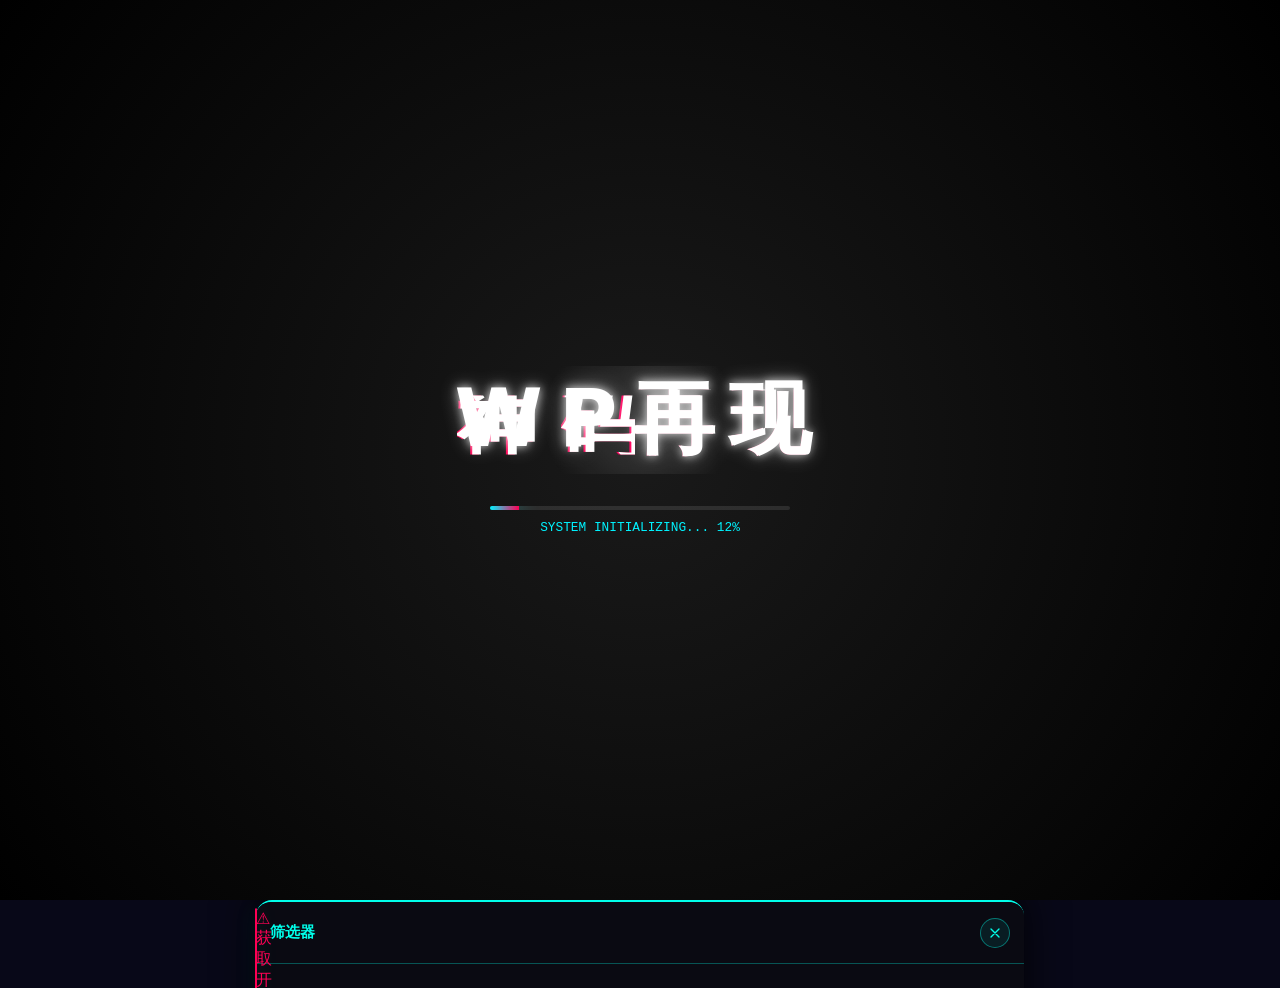
<file: index.html>
<!DOCTYPE html>
<html lang="zh-CN">
<head>
<meta charset="UTF-8">
<meta name="viewport" content="width=device-width, initial-scale=1.0, maximum-scale=1.0, user-scalable=no">
<meta name="theme-color" content="#080818">
<!-- CSP 已移除 style-src 'unsafe-inline' -->
<meta http-equiv="Content-Security-Policy" content="default-src 'self'; script-src 'self'; style-src 'self' https://fonts.googleapis.com; font-src https://fonts.gstatic.com; connect-src https://macaumarksix.com https://history.macaumarksix.com https://vv.video.qq.com https://time.akamai.com; img-src * data:;">
<meta name="referrer" content="no-referrer-when-downgrade">
<meta http-equiv="X-UA-Compatible" content="IE=edge">
<meta http-equiv="Cache-Control" content="max-age=3600">
<meta name="description" content="神玛再现 · 杀码助手，支持频次分析、实时开奖、历史查询">
<title>神码再现 v3.7.14 · 严格 CSP 版</title>
<link rel="preconnect" href="https://fonts.googleapis.com">
<link rel="preconnect" href="https://fonts.gstatic.com" crossorigin>
<link href="https://fonts.googleapis.com/css2?family=Orbitron:wght@400;500;600;700;800;900&display=swap" rel="stylesheet">
<!-- 请将 integrity 值替换为你实际生成的 SHA-384 -->
<link rel="stylesheet" href="style.css" integrity="sha384-FS3XubJubF9VGZRE3qn2ODxX2IlVDcmch+hjbz7dn2XFlQQ/pqilswS80Ii68UYy" crossorigin="anonymous">
</head>
<body class="mech-grid text-gray-300 overflow-x-hidden">

<!-- 启动画面 -->
<div id="splash-screen">
  <div id="loader-screen">
    <div class="title-container" id="text-scramble"></div>
    <div class="progress-wrapper">
      <div class="progress-bar" id="progress-bar"></div>
    </div>
    <div class="loading-text" id="loading-text">SYSTEM INITIALIZING... 0%</div>
  </div>
</div>

<!-- 主应用 -->
<div id="main-app">
  <main class="relative z-10 max-w-4xl mx-auto p-3">
    <header class="relative rounded-t-xl bg-gradient-to-r from-[#00ffea]/20 via-[#9d00ff]/20 to-[#ff0055]/20 border-b border-[#00ffea]/30 py-2 text-center">
      <div id="settingsWrapper">
        <button type="button" id="settingsBtn" aria-label="设置" title="设置">
          <svg fill="currentColor" viewBox="0 0 24 24"><path d="M19.14 12.94a7.07 7.07 0 0 0 0-1.88l2.03-1.58a.49.49 0 0 0 .12-.61l-1.92-3.32a.49.49 0 0 0-.59-.22l-2.39.96a7.04 7.04 0 0 0-1.62-.94l-.36-2.54a.484.484 0 0 0-.48-.41h-3.84a.49.49 0 0 0-.48.41l-.36 2.54c-.59.24-1.13.57-1.62.94l-2.39-.96a.49.49 0 0 0-.59.22L2.74 8.87a.48.48 0 0 0 .12.61l2.03 1.58a7.07 7.07 0 0 0 0 1.88l-2.03 1.58a.49.49 0 0 0-.12.61l1.92 3.32c.12.22.37.29.59.22l2.39-.96c.49.37 1.03.7 1.62.94l.36 2.54c.05.24.26.41.48.41h3.84c.22 0 .43-.17.48-.41l.36-2.54c.59-.24 1.13-.57 1.62-.94l2.39.96c.22.08.47 0 .59-.22l1.92-3.32a.49.49 0 0 0-.12-.61l-2.03-1.58zM12 15.6A3.6 3.6 0 1 1 15.6 12 3.6 3.6 0 0 1 12 15.6z"/></svg>
        </button>
        <div id="settingsDropdown" class="hidden">
          <div class="menu-item disabled" id="settingsTheme">
            <span class="menu-label">🎨 主题</span>
            <span class="menu-badge">待开发</span>
          </div>
          <div class="menu-item" id="settingsFreqAdj">
            <span class="menu-label">📊 频次动态调整</span>
            <label class="toggle-switch">
              <input type="checkbox" id="freqAdjToggle" checked>
              <span class="toggle-slider"></span>
            </label>
          </div>
        </div>
      </div>
      <h1 class="relative z-10 text-3xl font-black bg-gradient-to-r from-[#00ffea] via-[#ff0055] to-[#9d00ff] bg-clip-text text-transparent tracking-wider whitespace-nowrap text-[26px]">神码再现</h1>
      <p class="relative z-10 text-sm text-gray-400 mt-2 tracking-widest">命中衰减 · 频次动态调整</p>
    </header>

    <section class="border-x border-b border-[#00ffea]/20 p-4 rounded-b-xl">
      <textarea id="numbers" rows="3" maxlength="15000" class="w-full bg-transparent border border-[#00ffea]/30 rounded-lg p-3 text-[#00ffea] font-mono text-sm resize-y min-h-[100px] focus:outline-none focus:border-[#00ffea] transition-all" placeholder="输入号码或生肖，例如: 12 25 36 龙蛇马 8 17 29 41"></textarea>
      <div class="flex justify-between items-center mt-2 text-xs text-gray-500 font-mono">
        <span>智能分析引擎 <span class="text-emerald-400 text-[10px]">(防抖200ms · 上限5000个号码)</span></span>
        <div class="flex gap-3"><span>有效: <span id="charCount" class="text-[#00ffea] font-bold">0</span></span><span id="numberWarn" class="text-red-400 hidden">⚠️ 已截断至5000个</span></div>
      </div>
      <div class="flex gap-2 mt-4">
        <button type="button" id="exampleBtn" aria-label="加载示例数据" class="flex-1 bg-transparent border border-[#00ffea]/50 text-[#00ffea] py-2 px-4 rounded-lg text-sm font-semibold hover:bg-[#00ffea]/10 transition-all active:scale-95 flex items-center justify-center gap-2"><svg class="w-4 h-4" fill="currentColor" viewBox="0 0 16 16"><path d="M13 3H3v2h10V3zm0 4H3v2h10V7zm0 4H3v2h10v-2z"/></svg>示例</button>
        <button type="button" id="clearBtn" aria-label="清除输入内容" class="flex-1 bg-transparent border border-[#ff0055]/50 text-[#ff0055] py-2 px-4 rounded-lg text-sm font-semibold hover:bg-[#ff0055]/10 transition-all active:scale-95 flex items-center justify-center gap-2"><svg class="w-4 h-4" fill="currentColor" viewBox="0 0 16 16"><path d="M8 0a8 8 0 100 16A8 8 0 008 0zm3 10.5L10.5 12 8 9.5 5.5 12 5 10.5 7.5 8 5 5.5 5.5 4 8 6.5 10.5 4l.5 1.5L8.5 8z"/></svg>清除输入</button>
      </div>
    </section>

    <section class="mt-4 border border-[#00ffea]/20 rounded-xl p-2">
      <div class="flex justify-between items-center mb-4"><h2 class="text-lg font-bold bg-gradient-to-r from-[#00ffea] to-[#ff0055] bg-clip-text text-transparent">分析结果</h2><button type="button" id="copyResultBtn" aria-label="复制分析结果" class="bg-gradient-to-r from-[#00ff88]/80 to-emerald-600/80 text-black py-2 px-4 rounded-lg text-sm font-bold hover:shadow-[0_0_20px_rgba(0,255,136,0.6)] transition-all active:scale-95 flex items-center gap-2"><svg class="w-4 h-4" fill="currentColor" viewBox="0 0 16 16"><path d="M4 2v12h8v2H2V2h2zm10 0v12h2V2h-2zm-2 0H6v12h6V2z"/></svg>复制</button></div>
      <div id="result" class="min-h-[200px]"><div class="flex flex-col items-center justify-center py-12 text-gray-500"><svg class="w-20 h-20 mb-4 opacity-50" viewBox="0 0 100 100"><circle cx="50" cy="50" r="40" stroke="#00ffea" stroke-width="2" fill="none" stroke-dasharray="5,5"/><path d="M30 50l15 15 25-30" stroke="#00ffea" stroke-width="3" fill="none" stroke-linecap="round"/></svg><p>输入号码启动分析</p></div></div>
    </section>

    <section class="mt-4 lottery-card border border-[#00ffea]/20 rounded-xl">
      <div class="flex justify-between items-start mb-4"><div><div class="text-gray-400 text-sm mb-1">第 <span id="lotteryPeriod" class="text-gray-300">--</span> 期</div></div><div class="text-right"><div class="text-gray-400 text-sm mb-1">开奖时间</div><div id="lotteryTime" class="text-gray-300 text-sm">--</div><div id="lastRefreshTime" class="text-xs text-gray-500 mt-1"></div></div></div>
      <div class="border-t border-gray-700/50 my-4"></div>
      <div id="lotteryBalls" class="flex justify-center flex-wrap gap-1"></div>
      <button type="button" id="refreshLotteryBtn" aria-label="刷新开奖数据" class="refresh-btn-orange"><svg class="w-5 h-5" fill="none" stroke="currentColor" viewBox="0 0 24 24"><path stroke-linecap="round" stroke-linejoin="round" stroke-width="2" d="M4 4v5h.582m15.356 2A8.001 8.001 0 004.582 9m0 0H9m11 11v-5h-.581m0 0a8.003 8.003 0 01-15.357-2m15.357 2H15"/></svg>刷新数据</button>
    </section>
  </main>

  <footer class="mt-6 text-center text-xs text-gray-600 tracking-widest pb-4">杀码助手仅供港澳居民使用</footer>

  <nav class="bottom-nav" role="navigation" aria-label="主菜单">
    <div class="flex gap-1 overflow-x-auto hide-scrollbar">
      <button type="button" class="nav-item" data-drawer="shama" role="button" aria-label="杀码筛选">杀码</button>
      <button type="button" class="nav-item" data-drawer="shengxiao" role="button" aria-label="生肖筛选">生肖</button>
      <button type="button" class="nav-item" data-drawer="haomatou" role="button" aria-label="头数筛选">头数</button>
      <button type="button" class="nav-item" data-drawer="weishu" role="button" aria-label="尾数筛选">尾数</button>
      <button type="button" class="nav-item" data-drawer="shuduan" role="button" aria-label="数段筛选">数段</button>
      <button type="button" class="nav-item" data-drawer="bose" role="button" aria-label="波色筛选">波色</button>
      <button type="button" class="nav-item" data-drawer="wuxing" role="button" aria-label="五行筛选">五行</button>
      <button type="button" class="nav-item" data-drawer="heshu" role="button" aria-label="合数筛选">合数</button>
      <button type="button" class="nav-item" data-drawer="bandanshuang" role="button" aria-label="单双筛选">单双</button>
      <button type="button" class="nav-item" data-drawer="history" role="button" aria-label="历史开奖">历史</button>
      <button type="button" class="nav-item" data-drawer="selectnone" role="button" aria-label="清空所有筛选">清空</button>
    </div>
  </nav>

  <div id="drawer-overlay" class="fixed inset-0 bg-black/30 z-40 hidden opacity-0 transition-opacity duration-300" role="presentation"></div>
  <div id="drawer-container" class="drawer-mobile" role="dialog" aria-modal="true" aria-label="筛选器抽屉">
    <div class="drawer-header"><h3 id="drawer-title">筛选器</h3><button type="button" id="drawer-close" class="drawer-close-btn" aria-label="关闭抽屉"><svg fill="none" stroke="currentColor" viewBox="0 0 24 24"><path stroke-linecap="round" stroke-linejoin="round" stroke-width="2" d="M6 18L18 6M6 6l12 12"/></svg></button></div>
    <div id="drawer-content" class="p-4 space-y-4 pb-20 bg-[#0a0a12]"></div>
  </div>
  <div id="toast" class="fixed bottom-24 left-1/2 -translate-x-1/2 bg-[#0a0a12] border border-[#00ffea]/30 text-[#00ffea] px-6 py-3 rounded-lg shadow-[0_0_20px_rgba(0,255,234,0.3)] transform translate-y-20 opacity-0 transition-all duration-300 z-[200] pointer-events-none" role="alert" aria-live="polite"></div>
</div>

<!-- 外部脚本，添加 SRI（请替换 app.js 的哈希值） -->
<script src="app.js" integrity="sha384-ANWDxR68DzECJU8Eh70rYiIjkC37q/bgauFLbB2tIIpZF3EFPzt7htinBAsGpFJl" crossorigin="anonymous"></script>
</body>
</html>
</file>
<file: style.css>
/* === Tailwind 工具类内联 === */
.bg-gradient-to-r { background-image: linear-gradient(to right, var(--tw-gradient-stops)); }
.bg-gradient-to-l { background-image: linear-gradient(to left, var(--tw-gradient-stops)); }
.bg-gradient-to-t { background-image: linear-gradient(to top, var(--tw-gradient-stops)); }
.bg-gradient-to-b { background-image: linear-gradient(to bottom, var(--tw-gradient-stops)); }
.from-\[\#00ffea\] { --tw-gradient-from: #00ffea; --tw-gradient-to: rgb(0 255 234 / 0); --tw-gradient-stops: var(--tw-gradient-from), var(--tw-gradient-to); }
.from-\[\#00ff88\]\/80 { --tw-gradient-from: rgba(0,255,136,0.8); --tw-gradient-to: rgb(0 255 136 / 0); --tw-gradient-stops: var(--tw-gradient-from), var(--tw-gradient-to); }
.from-\[\#00ffea\]\/20 { --tw-gradient-from: rgba(0,255,234,0.2); --tw-gradient-to: rgb(0 255 234 / 0); --tw-gradient-stops: var(--tw-gradient-from), var(--tw-gradient-to); }
.via-\[\#ff0055\] { --tw-gradient-to: rgb(255 0 85 / 0); --tw-gradient-stops: var(--tw-gradient-from), #ff0055, var(--tw-gradient-to); }
.via-\[\#9d00ff\]\/20 { --tw-gradient-to: rgb(157 0 255 / 0); --tw-gradient-stops: var(--tw-gradient-from), rgba(157,0,255,0.2), var(--tw-gradient-to); }
.to-\[\#ff0055\] { --tw-gradient-to: #ff0055; }
.to-\[\#ff0055\]\/20 { --tw-gradient-to: rgba(255,0,85,0.2); }
.to-\[\#9d00ff\] { --tw-gradient-to: #9d00ff; }
.to-emerald-600\/80 { --tw-gradient-to: rgba(5,150,105,0.8); }

/* === 颜色 / 背景 / 边框 === */
.bg-\[\#ff0055\] { background-color: #ff0055; }
.border-\[\#ff0055\] { border-color: #ff0055; }
.bg-red-500 { background-color: #ef4444; }
.bg-red-600 { background-color: #dc2626; }
.text-red-500 { color: #ef4444; }
.text-red-600 { color: #dc2626; }
.border-red-400 { border-color: #f87171; }
.border-red-500 { border-color: #ef4444; }
.text-red-400 { color: #f87171; }
.text-emerald-400 { color: #34d399; }
.text-gray-300 { color: #d1d5db; }
.text-gray-400 { color: #9ca3af; }
.text-gray-500 { color: #6b7280; }
.text-gray-600 { color: #4b5563; }
.bg-black { background-color: #000; }
.grid-cols-1 { grid-template-columns: repeat(1, minmax(0, 1fr)); }
.grid-cols-2 { grid-template-columns: repeat(2, minmax(0, 1fr)); }
.grid-cols-3 { grid-template-columns: repeat(3, minmax(0, 1fr)); }
.grid-cols-4 { grid-template-columns: repeat(4, minmax(0, 1fr)); }
.grid-cols-5 { grid-template-columns: repeat(5, minmax(0, 1fr)); }
.grid-cols-6 { grid-template-columns: repeat(6, minmax(0, 1fr)); }
.col-span-1 { grid-column: span 1 / span 1; }
.col-span-2 { grid-column: span 2 / span 2; }
.col-span-3 { grid-column: span 3 / span 3; }
.col-span-full { grid-column: 1 / -1; }
.text-\[\#00ffea\] { color: #00ffea; }
.text-\[\#ff0055\] { color: #ff0055; }
.bg-\[\#0a0a12\] { background-color: #0a0a12; }
.border-\[\#00ffea\]\/20 { border-color: rgba(0,255,234,0.2); }
.border-\[\#00ffea\]\/30 { border-color: rgba(0,255,234,0.3); }
.border-\[\#00ffea\]\/50 { border-color: rgba(0,255,234,0.5); }
.border-\[\#ff0055\]\/50 { border-color: rgba(255,0,85,0.5); }
.bg-black\/30 { background-color: rgba(0,0,0,0.3); }
.border-gray-700\/50 { border-color: rgba(55,65,81,0.5); }
.min-h-\[100px\] { min-height: 100px; }
.min-h-\[200px\] { min-height: 200px; }
.max-h-\[90vh\] { max-height: 90vh; }
.text-\[10px\] { font-size: 10px; line-height: 14px; }
.-translate-x-1\/2 { transform: translateX(-50%); }
.z-\[200\] { z-index: 200; }
.hover\:bg-\[\#00ffea\]\/10:hover { background-color: rgba(0,255,234,0.1); }
.hover\:bg-\[\#00ffea\]\/20:hover { background-color: rgba(0,255,234,0.2); }
.hover\:bg-\[\#ff0055\]\/10:hover { background-color: rgba(255,0,85,0.1); }
.hover\:shadow-\[0_0_20px_rgba\(0\,255\,136\,0\.6\)\]:hover { box-shadow: 0 0 20px rgba(0,255,136,0.6); }
.focus\:outline-none:focus { outline: 2px solid transparent; outline-offset: 2px; }
.focus\:border-\[\#00ffea\]:focus { border-color: #00ffea; }
.shadow-\[0_-10px_40px_rgba\(0\,0\,0\,0\.8\)\] { box-shadow: 0 -10px 40px rgba(0,0,0,0.8); }
.shadow-\[0_0_20px_rgba\(0\,255\,234\,0\.3\)\] { box-shadow: 0 0 20px rgba(0,255,234,0.3); }
.truncate { overflow: hidden; text-overflow: ellipsis; white-space: nowrap; }
.font-mono { font-family: ui-monospace, SFMono-Regular, "SF Mono", Menlo, Consolas, monospace; }
.tracking-wider { letter-spacing: 0.05em; }
.tracking-widest { letter-spacing: 0.1em; }
.resize-y { resize: vertical; }
.bg-clip-text { -webkit-background-clip: text; background-clip: text; }
.flex { display: flex; }
.inline-flex { display: inline-flex; }
.grid { display: grid; }
.block { display: block; }
.hidden { display: none; }
.items-center { align-items: center; }
.items-start { align-items: flex-start; }
.justify-center { justify-content: center; }
.justify-between { justify-content: space-between; }
.flex-1 { flex: 1 1 0%; }
.flex-col { flex-direction: column; }
.flex-wrap { flex-wrap: wrap; }
.gap-1 { gap: 4px; }
.gap-2 { gap: 8px; }
.gap-3 { gap: 12px; }
.w-4 { width: 1rem; }
.h-4 { height: 1rem; }
.w-5 { width: 1.25rem; }
.h-5 { height: 1.25rem; }
.w-8 { width: 2rem; }
.h-8 { height: 2rem; }
.w-full { width: 100%; }
.w-20 { width: 5rem; }
.h-20 { height: 5rem; }
.py-2 { padding-top: 8px; padding-bottom: 8px; }
.px-4 { padding-left: 16px; padding-right: 16px; }
.p-2 { padding: 8px; }
.p-3 { padding: 12px; }
.p-4 { padding: 16px; }
.mt-1 { margin-top: 4px; }
.mt-2 { margin-top: 8px; }
.mt-4 { margin-top: 16px; }
.mt-6 { margin-top: 24px; }
.mb-1 { margin-bottom: 4px; }
.mb-4 { margin-bottom: 16px; }
.mx-auto { margin-left: auto; margin-right: auto; }
.my-4 { margin-top: 16px; margin-bottom: 16px; }
.text-sm { font-size: 14px; line-height: 20px; }
.text-xs { font-size: 12px; line-height: 16px; }
.text-lg { font-size: 18px; line-height: 28px; }
.text-3xl { font-size: 30px; line-height: 36px; }
.font-semibold { font-weight: 600; }
.font-bold { font-weight: 700; }
.font-black { font-weight: 900; }
.rounded-lg { border-radius: 8px; }
.rounded-xl { border-radius: 12px; }
.rounded-full { border-radius: 9999px; }
.bg-transparent { background-color: transparent; }
.text-center { text-align: center; }
.text-black { color: #000; }
.opacity-0 { opacity: 0; }
.opacity-25 { opacity: 0.25; }
.opacity-50 { opacity: 0.5; }
.opacity-75 { opacity: 0.75; }
.cursor-pointer { cursor: pointer; }
.pointer-events-none { pointer-events: none; }
.overflow-hidden { overflow: hidden; }
.overflow-x-auto { overflow-x: auto; }
.overflow-y-auto { overflow-y: auto; }
.relative { position: relative; }
.fixed { position: fixed; }
.inset-0 { top: 0; right: 0; bottom: 0; left: 0; }
.inset-x-0 { left: 0; right: 0; }
.bottom-0 { bottom: 0; }
.top-0 { top: 0; }
.z-10 { z-index: 10; }
.z-40 { z-index: 40; }
.z-50 { z-index: 50; }
.max-w-4xl { max-width: 56rem; }
.pb-20 { padding-bottom: 5rem; }
.pb-4 { padding-bottom: 1rem; }
.border { border-width: 1px; }
.border-x { border-left-width: 1px; border-right-width: 1px; }
.border-y { border-top-width: 1px; border-bottom-width: 1px; }
.border-t { border-top-width: 1px; }
.border-b { border-bottom-width: 1px; }
.border-l { border-left-width: 1px; }
.border-r { border-right-width: 1px; }

/* ===== 修复渐变文字 ===== */
.bg-clip-text {
  -webkit-background-clip: text !important;
  background-clip: text !important;
}
.text-transparent {
  color: transparent !important;
}

/* ===== 修复 header 背景和圆角 ===== */
header.rounded-t-xl {
  border-top-left-radius: 12px !important;
  border-top-right-radius: 12px !important;
  overflow: hidden !important;
}

/* ======================== 自定义样式 ======================== */
:root {
  --ball-highlight: radial-gradient(circle at 30% 28%, rgba(255, 255, 255, 0.95) 0%, transparent 30%);
  --ball-midlight: radial-gradient(circle at 50% 35%, rgba(255, 255, 255, 0.3) 0%, transparent 45%);
  --ball-shadow: inset -2px -2px 6px rgba(0,0,0,0.25), inset 2px 2px 6px rgba(255,255,255,0.35), 0 3px 10px rgba(0,0,0,0.25);
  --neon-cyan: #00f3ff;
  --neon-pink: #ff0055;
  --bg-color: transparent;
}
* { box-sizing: border-box; -webkit-tap-highlight-color: transparent; border-width: 0; border-style: solid; border-color: #e5e7eb; }
body {
  font-family: 'Orbitron', system-ui, -apple-system, sans-serif;
  background: #080818;
  min-height: 100vh;
  padding-bottom: 80px;
  touch-action: manipulation;
  margin: 0;
}

.mech-grid::before {
  content: ''; position: fixed; inset: 0;
  background-image: linear-gradient(rgba(0,255,234,0.05) 1px, transparent 1px),
                    linear-gradient(90deg, rgba(0,255,234,0.05) 1px, transparent 1px);
  background-size: 30px 30px;
  pointer-events: none; z-index: -1;
}

.transition-opacity { transition-property: opacity; transition-timing-function: ease; transition-duration: 300ms; }
.duration-300 { transition-duration: 300ms; }
@keyframes spin { 0% { transform: rotate(0deg); } 100% { transform: rotate(360deg); } }
.animate-spin { animation: spin 1s linear infinite; }

.transform { --tw-x: 0; --tw-y: 0; transform: translate(var(--tw-x), var(--tw-y)); }
.translate-y-20 { --tw-y: 5rem; transform: translate(var(--tw-x, 0), var(--tw-y)); }
.-translate-x-1\/2 { --tw-x: -50%; transform: translate(var(--tw-x), var(--tw-y, 0)); }
.transition-all { transition: all 0.15s ease; }

.dgrid-6 { display: grid; grid-template-columns: repeat(6, minmax(0, 1fr)); gap: 4px; }
.dgrid-4 { display: grid; grid-template-columns: repeat(4, minmax(0, 1fr)); gap: 8px; }
.dgrid-5 { display: grid; grid-template-columns: repeat(5, minmax(0, 1fr)); gap: 8px; }

.dflex { display: flex; gap: 8px; margin-bottom: 8px; }
.dflex-wrap { display: flex; flex-wrap: wrap; gap: 8px; }
.dflex-between { display: flex; justify-content: space-between; align-items: center; flex-wrap: wrap; gap: 8px; }
.dflex-center { display: flex; align-items: center; justify-content: center; }
.dflex-col { display: flex; flex-direction: column; }
.dflex-1 { flex: 1 1 0%; }
.ditems-center { display: flex; align-items: center; }
.dspace-y > * + * { margin-top: 8px; }
.dmb-2 { margin-bottom: 8px; }
.dmb-3 { margin-bottom: 12px; }
.dmt-3 { margin-top: 12px; }
.dmt-6 { margin-top: 24px; }
.dpx-1 { padding-left: 4px; padding-right: 4px; }
.dpy-4 { padding-top: 16px; padding-bottom: 16px; }
.dtext-xs { font-size: 12px; }
.dtext-sm { font-size: 14px; }
.dtext-gray { color: #9ca3af; }
.dtext-cyan { color: #00ffea; }
.dtruncate { white-space: nowrap; overflow: hidden; text-overflow: ellipsis; flex: 1; min-width: 0; }

.dbtn {
  touch-action: manipulation;
  display: block; text-align: center; padding: 8px 0; background: #1a1a2a; border-radius: 8px;
  font-size: 14px; color: #9ca3af; border: 1px solid rgba(0,255,234,0.2); cursor: pointer;
  transition: all 0.2s; user-select: none;
}
.dbtn-sm { padding: 6px 0; font-size: 12px; }
.dbtn-md { padding: 8px 16px; font-size: 14px; }
.dbtn-fixed { width: 3rem; min-width: 3rem; flex: none; padding: 8px 0; }
.dinput {
  width: 100%; background: #1a1a2a; border: 1px solid rgba(0,255,234,0.3); border-radius: 8px;
  padding: 12px; color: #00ffea; font-family: monospace; font-size: 14px; resize: vertical; outline: none;
}
.dselect {
  width: 100%; background: #1a1a2a; border: 1px solid rgba(0,255,234,0.3); border-radius: 8px;
  padding: 12px; color: #00ffea; font-size: 16px; outline: none;
}
.dpage-btn {
  padding: 12px 24px; background: #1a1a2a; color: #00ffea; border-radius: 16px; font-size: 14px;
  font-weight: 500; border: none; cursor: pointer; display: inline-flex; align-items: center; gap: 8px;
}
.dpage-btn:disabled { opacity: 0.4; cursor: not-allowed; }
.dpage-btn:hover:not(:disabled) { background: rgba(0,255,234,0.1); }
.dhidden { display: none !important; }

/* ===== 3D 号码球 ===== */
.ball-3d {
  position: relative;
  width: 36px;
  height: 36px;
  border-radius: 50%;
  display: inline-flex;
  align-items: center;
  justify-content: center;
  font: 700 14px/1 'Orbitron', sans-serif;
  color: #fff;
  text-shadow: 0 1px 3px rgba(0,0,0,0.3);
  box-shadow: var(--ball-shadow);
  transition: filter .2s ease, transform .1s;
  cursor: pointer;
  user-select: none;
  overflow: visible;
  transform: translateZ(0);
  border: none;
}
.ball-3d::after {
  content: '';
  position: absolute;
  z-index: -1;
  left: 5%;
  top: 10%;
  width: 90%;
  height: 90%;
  border-radius: 50%;
  background: rgba(0, 0, 0, 0.3);
  filter: blur(10px);
  transform: translate(6px, 8px);
  pointer-events: none;
}
.ball-3d:active{transform:scale(0.92) translateZ(0)}

.ball-red { background: var(--ball-highlight), var(--ball-midlight), radial-gradient(circle at 60% 80%, rgba(180,0,0,0.4) 0%, transparent 60%), linear-gradient(180deg, #ff4d4d 0%, #ff0000 60%, #cc0000 100%); }
.ball-green { background: var(--ball-highlight), var(--ball-midlight), radial-gradient(circle at 60% 80%, rgba(0,130,0,0.4) 0%, transparent 60%), linear-gradient(180deg, #33cc33 0%, #008800 60%, #005500 100%); }
.ball-blue { background: var(--ball-highlight), var(--ball-midlight), radial-gradient(circle at 60% 80%, rgba(0,40,180,0.4) 0%, transparent 60%), linear-gradient(180deg, #4488ff 0%, #0066ff 60%, #0055dd 100%); }
.ball-gray { background: #4a4a5a; box-shadow: none; filter: none; color: #aaa; }
.ball-gray::after { display: none; }

.hit-mark {
  position: absolute;
  bottom: 1px;
  right: 3px;
  color: #ffeb3b;
  font-size: 10px;
  font-weight: 900;
  font-family: monospace;
  z-index: 5;
  text-shadow: 0 0 2px rgba(0,0,0,0.9), 0 0 4px rgba(0,0,0,0.7), -1px -1px 0 rgba(0,0,0,0.5);
  background: transparent;
  width: auto;
  height: auto;
  border-radius: 0;
  box-shadow: none;
  padding: 0;
  line-height: 1;
  pointer-events: none;
}
.hit-mark.cross { color: #ff3333; font-size: 14px; bottom: -1px; right: 2px; text-shadow: 0 0 2px rgba(255,255,255,0.5), 0 0 4px rgba(0,0,0,0.8); }

#result .ball-3d { width: 35px; height: 35px; font-size: 13px; }
#result .ball-3d::after { filter: blur(6px); transform: translate(3px, 4px); }
#result .ball-3d .hit-mark { font-size: 9px; bottom: 1px; right: 2px; }
#result .ball-3d .hit-mark.cross { font-size: 12px; bottom: -1px; right: 1px; }

@media (orientation: landscape) and (min-width: 500px) {
  #result .ball-3d { width: 48px; height: 48px; font-size: 18px; }
  #result .ball-3d::after { filter: blur(12px); transform: translate(6px, 8px); }
  #result .ball-3d .hit-mark { font-size: 14px; bottom: 2px; right: 4px; }
  #result .ball-3d .hit-mark.cross { font-size: 18px; bottom: 0px; right: 3px; }
}

/* ======================== 平均线（剪刀分割线） ======================== */
.kill-line {
  position: relative;
  height: 2px;
  background: linear-gradient(to right, transparent, #00ffea, transparent);
  margin: 12px 0;
  border-radius: 9999px;
  opacity: 1;
  overflow: visible;
  box-shadow: 0 0 8px #00ffea, 0 0 16px rgba(0, 255, 234, 0.3);
}

.kill-line::before,
.kill-line::after {
  content: '\2702';
  position: absolute;
  top: 50%;
  transform: translateY(-50%);
  color: #b5443a;
  font-size: 1.2rem;
  animation: scissor 2s ease-in-out infinite;
}

.kill-line::before { left: 0; }
.kill-line::after { right: 0; }

@keyframes scissor {
  0%, 100% { transform: translateY(-50%) rotate(0deg); }
  25% { transform: translateY(-50%) rotate(-20deg); }
  75% { transform: translateY(-50%) rotate(20deg); }
}

/* ===== 抽屉 ===== */
.drawer-mobile {
  position: fixed;
  left: 50%;
  bottom: 0;
  transform: translate(-50%, 100%);
  transition: transform 0.3s cubic-bezier(0.175, 0.885, 0.32, 1.275);
  z-index: 50;
  will-change: transform;
  max-width: 768px;
  width: 100%;
  background: #0a0a12;
  border-top: 2px solid #00ffea;
  border-radius: 16px 16px 0 0;
  max-height: 90vh;
  overflow-y: auto;
  box-shadow: 0 -10px 40px rgba(0,0,0,0.8);
}
.drawer-mobile.open { transform: translate(-50%, 0); }
.drawer-header {
  padding: 6px 14px;
  border-bottom: 1px solid rgba(0,255,234,0.3);
  display: flex;
  justify-content: space-between;
  align-items: center;
  background: #0a0a12;
  position: sticky;
  top: 0;
  z-index: 10;
}
.drawer-header h3 { font-size: 15px; font-weight: 700; color: #00ffea; white-space: nowrap; }
.drawer-close-btn {
  width: 30px; height: 30px; min-width: 30px;
  display: flex; align-items: center; justify-content: center;
  border-radius: 50%; border: 1px solid rgba(0,255,234,0.4);
  background: rgba(0,255,234,0.08); color: #00ffea; cursor: pointer;
  transition: background 0.2s, border-color 0.2s;
}
.drawer-close-btn:hover { background: rgba(0,255,234,0.2); border-color: #00ffea; }
.drawer-close-btn:active { transform: scale(0.9); }
.drawer-close-btn svg { width: 16px; height: 16px; }

.bottom-nav {
  position: fixed;
  bottom: 0;
  left: 0;
  right: 0;
  z-index: 100;
  background: rgba(10, 10, 18, 0.25);
  -webkit-backdrop-filter: blur(12px);
  backdrop-filter: blur(12px);
  border-top: 1px solid rgba(0,255,234,0.4);
  padding: 8px;
  padding-bottom: env(safe-area-inset-bottom, 8px);
  max-width: 768px;
  margin: 0 auto;
}
@media (min-width: 769px) {
  .bottom-nav { left: 50%; right: auto; transform: translateX(-50%); }
}
.nav-item {
  background: transparent;
  border: 1px solid rgba(0, 255, 234, 0.5);
  color: #00ffea;
  transition: all 0.2s ease;
  cursor: pointer;
  user-select: none;
  font-size: 12px;
  border-radius: 8px;
  padding: 6px 12px;
  font-weight: 500;
  -webkit-backdrop-filter: blur(2px);
  backdrop-filter: blur(2px);
  touch-action: manipulation;
}
.nav-item:active { transform: scale(0.96); }
.nav-item.active {
  background: #00ffea;
  color: #000000;
  border-color: transparent;
  box-shadow: 0 0 12px rgba(0,255,234,0.6);
}
.nav-item[data-drawer="selectnone"] {
  background: transparent;
  border-color: rgba(0, 255, 234, 0.5);
  color: #00ffea;
}
.nav-item[data-drawer="selectnone"]:active { background: rgba(0,255,234,0.1); }

.filter-checkbox:checked + .filter-label,
.filter-checkbox:checked + .dbtn {
  background: linear-gradient(135deg, rgba(0,255,234,0.9) 0%, rgba(0,102,255,0.9) 100%);
  color: #000;
  box-shadow: 0 0 10px rgba(0,255,234,0.4);
  border-color: transparent;
}

.hide-scrollbar::-webkit-scrollbar { display: none; }
.hide-scrollbar { -ms-overflow-style: none; scrollbar-width: none; }

.lottery-card {
  background: transparent;
  border-radius: 24px;
  padding: 12px;
  border: 1px solid rgba(0, 255, 234, 0.25);
}

.refresh-btn-orange {
  background: linear-gradient(135deg, #fbbf24 0%, #f97316 100%);
  color: #1a1a2e;
  border: none;
  padding: 12px 32px;
  border-radius: 40px;
  font-weight: bold;
  font-size: 16px;
  display: flex;
  align-items: center;
  gap: 8px;
  margin: 20px auto 0;
  box-shadow: 0 4px 10px rgba(251,191,36,0.3);
  cursor: pointer;
  touch-action: manipulation;
}
.refresh-btn-orange:active { transform: scale(0.96); }

.wuxing-btn-fixed { width: 3rem; min-width: 3rem; }

/* ======================== 真实开奖风格蛋形球 ======================== */
.result-balls-row {
  display: flex;
  align-items: center;
  justify-content: center;
  gap: 12px;
  overflow-x: auto;
  overflow-y: visible;
  flex-wrap: nowrap;
  padding: 8px 4px;
  -webkit-overflow-scrolling: touch;
  scrollbar-width: thin;
}
.result-balls-row::-webkit-scrollbar { height: 3px; }
.result-ball-item {
  display: flex;
  flex-direction: column;
  align-items: center;
  position: relative;
  flex-shrink: 0;
}
.result-ball {
  width: 67px;
  height: 88px;
  border-radius: 50% 50% 50% 50% / 55% 55% 45% 45%;
  display: flex;
  flex-direction: column;
  align-items: center;
  justify-content: flex-start;
  padding-top: 14px;
  font-size: 28px;
  font-weight: 700;
  color: #fff;
  text-shadow: 0 2px 5px rgba(0,0,0,0.4);
  box-shadow: inset 0 -5px 12px rgba(0,0,0,0.35), 0 4px 14px rgba(0,0,0,0.45);
  position: relative;
  overflow: hidden;
  animation: ballAppear 0.6s cubic-bezier(0.34, 1.56, 0.64, 1) forwards;
  opacity: 0;
  transform: scale(0);
}
.result-ball .ball-number {
  position: relative;
  z-index: 2;
}
.result-ball-red { background: linear-gradient(180deg, #ff5555 0%, #dd1111 45%, #aa0000 100%); }
.result-ball-green { background: linear-gradient(180deg, #44dd44 0%, #229922 45%, #116611 100%); }
.result-ball-blue { background: linear-gradient(180deg, #5599ff 0%, #2244cc 45%, #112288 100%); }
.result-plus-sign { font-size: 28px; font-weight: 600; color: #fff; margin: 0 1px; align-self: center; padding-bottom: 12px; }
.result-ball-meta {
  position: absolute;
  bottom: 10px;
  left: 50%;
  transform: translateX(-50%);
  font-size: 16px;
  font-weight: 500;
  color: #fff;
  text-shadow: 0 2px 4px rgba(0,0,0,0.9);
  white-space: nowrap;
  letter-spacing: 0.2px;
}
.wx-gold { color: #FFD700; }
.wx-wood { color: #32CD32; }
.wx-water { color: #00BFFF; }
.wx-fire { color: #FF4444; }
.wx-earth { color: #CD853F; }
@keyframes ballAppear {
  0% { transform: scale(0) rotate(-180deg); opacity: 0; }
  60% { transform: scale(1.15) rotate(10deg); opacity: 1; }
  80% { transform: scale(0.95) rotate(-5deg); }
  100% { transform: scale(1) rotate(0deg); opacity: 1; }
}
@media (max-width: 420px) {
  .result-ball { width: 44px; height: 58px; font-size: 18px; padding-top: 10px; }
  .result-balls-row { gap: 6px; }
  .result-plus-sign { font-size: 18px; padding-bottom: 14px; }
  .result-ball-meta { font-size: 12px; bottom: 8px; }
}

/* ===== 历史记录 ===== */
.history-ball-card {
  display: flex;
  flex-direction: column;
  align-items: center;
  min-width: 40px;
  border-radius: 6px;
  overflow: hidden;
  box-shadow: 0 2px 6px rgba(0,0,0,0.3);
  flex-shrink: 0;
}
.history-ball-number {
  width: 100%;
  text-align: center;
  font-size: 18px;
  font-weight: 900;
  color: #fff;
  padding: 5px 2px;
  line-height: 1;
}
.history-ball-red { background: linear-gradient(180deg, #ff4444 0%, #dd0000 100%); }
.history-ball-blue { background: linear-gradient(180deg, #4488ff 0%, #0055dd 100%); }
.history-ball-green { background: linear-gradient(180deg, #44bb44 0%, #008822 100%); }
.history-ball-tag {
  width: 100%;
  background: #fff;
  text-align: center;
  font-size: 9px;
  font-weight: 700;
  color: #333;
  padding: 2px 1px;
  line-height: 1.2;
  white-space: nowrap;
}
.history-plus-sign { display: flex; align-items: center; font-size: 20px; font-weight: 900; color: #aaa; padding: 0 2px; align-self: center; }
.history-item {
  background: #0f0f1a;
  border: 1px solid rgba(0,255,234,0.1);
  border-radius: 10px;
  padding: 10px;
  margin-bottom: 8px;
  min-width: 0;
  overflow: hidden;
}
.history-item-header { font-size: 12px; color: #00ffea; margin-bottom: 8px; font-weight: 600; white-space: nowrap; overflow: hidden; text-overflow: ellipsis; }
.history-balls-row { display: flex; justify-content: flex-start; align-items: stretch; gap: 3px; flex-wrap: nowrap; overflow-x: auto; -webkit-overflow-scrolling: touch; padding-bottom: 4px; }
#historyContent { contain: content; will-change: scroll-position; max-height: 50vh; overflow-y: auto; }

/* ===== 飞入动画 ===== */
.flying-unique-ball {
  position: fixed;
  width: 48px;
  height: 48px;
  border-radius: 50%;
  z-index: 9999;
  pointer-events: none;
  display: flex;
  align-items: center;
  justify-content: center;
  color: #fff;
  font-weight: 900;
  font-size: 18px;
  font-family: 'Orbitron', sans-serif;
  will-change: transform;
  box-shadow: 0 0 30px currentColor, 0 0 60px currentColor, inset 0 0 12px rgba(255,255,255,0.6);
  text-shadow: 0 0 4px rgba(0,0,0,0.8);
}
.landing-shock { animation: blackhole-shock 0.5s ease-out; }
@keyframes blackhole-shock {
  0% { transform: scale(1); filter: brightness(1); }
  25% { transform: scale(1.3); filter: brightness(2); }
  50% { transform: scale(0.9); }
  75% { transform: scale(1.1); }
  100% { transform: scale(1); filter: brightness(1); }
}
.flash-unique { animation: flash-pulse 1s ease-in-out 3; }
@keyframes flash-pulse {
  0%, 100% { box-shadow: 0 0 5px currentColor; }
  50% { box-shadow: 0 0 25px currentColor, 0 0 50px currentColor; }
}

.wuxing-row { display: flex; align-items: center; gap: 12px; min-width: 0; overflow-x: auto; -webkit-overflow-scrolling: touch; scrollbar-width: none; }
.wuxing-row::-webkit-scrollbar { display: none; }
.wuxing-nums { font-size: 14px; color: rgba(0,255,234,0.7); white-space: nowrap; flex-shrink: 0; user-select: text; }
.drawer-mobile > *, [class*="dgrid-"] { max-width: 100%; overflow-x: auto; -webkit-overflow-scrolling: touch; scrollbar-width: none; }
[class*="dgrid-"]::-webkit-scrollbar, .drawer-mobile > *::-webkit-scrollbar, .dflex-wrap::-webkit-scrollbar { display: none; }

.blackhole { will-change: width, height, opacity; }

/* 启动画面 */
#splash-screen {
  position: fixed;
  inset: 0;
  background: #000;
  z-index: 9999;
  display: flex;
  justify-content: center;
  align-items: center;
  transition: opacity 0.8s ease-out;
}
#splash-screen.fade-out { opacity: 0; pointer-events: none; }

/* 设置菜单 */
#settingsWrapper { position: absolute; top: 12px; right: 12px; z-index: 100; }
#settingsBtn {
  color: rgba(0,255,234,0.7);
  transition: all 0.2s;
  padding: 6px;
  border-radius: 8px;
  display: flex;
  align-items: center;
  justify-content: center;
  background: transparent;
  border: none;
  cursor: pointer;
}
#settingsBtn svg { width: 24px; height: 24px; }
#settingsBtn:hover { color: #00ffea; background: rgba(0,255,234,0.08); transform: rotate(30deg); }
#settingsBtn:active { transform: scale(0.92) rotate(30deg); }

#settingsDropdown {
  position: absolute;
  top: 100%;
  right: 0;
  margin-top: 8px;
  z-index: 100;
  background: #0a0a12;
  border: 1px solid rgba(0,255,234,0.25);
  border-radius: 12px;
  box-shadow: 0 8px 32px rgba(0,0,0,0.8), 0 0 40px rgba(0,255,234,0.08);
  min-width: 220px;
  backdrop-filter: blur(12px);
  -webkit-backdrop-filter: blur(12px);
  transform-origin: top right;
  transition: opacity 0.2s ease, transform 0.2s ease;
  overflow: hidden;
}
#settingsDropdown.hidden { display: none !important; }
#settingsDropdown:not(.hidden) { display: block !important; animation: dropIn 0.2s ease-out; }
@keyframes dropIn {
  0% { opacity: 0; transform: scale(0.95) translateY(-8px); }
  100% { opacity: 1; transform: scale(1) translateY(0); }
}
#settingsDropdown .menu-item {
  padding: 10px 16px;
  display: flex;
  align-items: center;
  justify-content: space-between;
  border-bottom: 1px solid rgba(0,255,234,0.06);
  transition: background 0.15s;
  color: #d1d5db;
  font-size: 13px;
  font-weight: 500;
  letter-spacing: 0.3px;
  gap: 12px;
}
#settingsDropdown .menu-item:last-child { border-bottom: none; }
#settingsDropdown .menu-item:hover { background: rgba(0,255,234,0.04); }
#settingsDropdown .menu-item.disabled { color: #555; cursor: not-allowed; opacity: 0.6; }
#settingsDropdown .menu-item.disabled:hover { background: transparent; }
#settingsDropdown .menu-label { color: #d1d5db; font-size: 13px; font-weight: 500; letter-spacing: 0.3px; white-space: nowrap; }
#settingsDropdown .menu-badge { color: #6b7280; font-size: 11px; background: rgba(255,255,255,0.04); padding: 2px 10px; border-radius: 20px; border: 1px solid rgba(255,255,255,0.06); white-space: nowrap; }

.toggle-switch { position: relative; width: 40px; height: 22px; flex-shrink: 0; cursor: pointer; }
.toggle-switch input { opacity: 0; width: 0; height: 0; position: absolute; }
.toggle-slider {
  position: absolute;
  inset: 0;
  background: #2a2a3e;
  border-radius: 9999px;
  transition: background 0.25s ease;
  box-shadow: inset 0 1px 3px rgba(0,0,0,0.4);
}
.toggle-slider::before {
  content: '';
  position: absolute;
  height: 16px;
  width: 16px;
  left: 3px;
  bottom: 3px;
  background: #fff;
  border-radius: 50%;
  transition: transform 0.25s ease;
  box-shadow: 0 1px 4px rgba(0,0,0,0.3);
}
.toggle-switch input:checked + .toggle-slider { background: #00ffea; box-shadow: 0 0 16px rgba(0,255,234,0.3); }
.toggle-switch input:checked + .toggle-slider::before { transform: translateX(18px); background: #0a0a12; }
@media (max-width: 480px) {
  #settingsDropdown { min-width: 180px; right: 0; }
  #settingsDropdown .menu-item { padding: 8px 12px; }
  #settingsDropdown .menu-label { font-size: 12px; }
  .toggle-switch { width: 36px; height: 20px; }
  .toggle-slider::before { height: 14px; width: 14px; left: 3px; bottom: 3px; }
  .toggle-switch input:checked + .toggle-slider::before { transform: translateX(16px); }
}

/* 响应式断点统一 */
@media (max-width: 768px) {
  .bottom-nav { max-width: 100%; left: 0; right: 0; transform: none; }
}
@media (max-width: 480px) {
  .dgrid-6 { grid-template-columns: repeat(6, minmax(0, 1fr)); }
}
@media (max-width: 400px) {
  .dbtn-fixed { width: 2.5rem; min-width: 2.5rem; font-size: 11px; }
}

/* 光影特效启动画面 */
#loader-screen {
  position: fixed;
  top: 0; left: 0; width: 100%; height: 100%;
  z-index: 9999;
  display: flex;
  flex-direction: column;
  justify-content: center;
  align-items: center;
  background: radial-gradient(circle at center, #1a1a1a 0%, #000000 100%);
  transition: opacity 1s ease-in-out, visibility 1s;
}
.title-container {
  position: relative;
  font-size: 5rem;
  font-weight: 900;
  letter-spacing: 1rem;
  text-transform: uppercase;
  perspective: 500px;
  cursor: default;
  margin-bottom: 2rem;
}
@media (max-width: 768px) { .title-container { font-size: 2.2rem; letter-spacing: 0.3rem; } }
@media (max-width: 400px) { .title-container { font-size: 1.8rem; letter-spacing: 0.2rem; } }
.char { position: relative; display: inline-block; color: #fff; mix-blend-mode: lighten; transition: color 0.3s; }
.char::before, .char::after {
  content: attr(data-text);
  position: absolute;
  top: 0; left: 0;
  width: 100%; height: 100%;
  background: var(--bg-color);
  overflow: hidden;
}
.char::before {
  left: 2px;
  text-shadow: -2px 0 var(--neon-pink);
  clip-path: inset(24px 0 10px 0);
  animation: glitch-anim-2 3s infinite linear alternate-reverse;
}
.char::after {
  left: -2px;
  text-shadow: -2px 0 var(--neon-cyan);
  clip-path: inset(85px 0 60px 0);
  animation: glitch-anim 2.5s infinite linear alternate-reverse;
}
.char-core { position: relative; z-index: 2; text-shadow: 0 0 10px rgba(255,255,255,0.8), 0 0 20px rgba(255,255,255,0.4); }
.title-container::after {
  content: "";
  position: absolute;
  top: 0; left: 0;
  width: 100%; height: 100%;
  background: radial-gradient(circle at var(--x, 50%) var(--y, 50%), rgba(255,255,255,0.15) 0%, transparent 50%);
  pointer-events: none;
  z-index: 10;
  mix-blend-mode: overlay;
}
.progress-wrapper { width: 300px; height: 4px; background: rgba(255,255,255,0.1); border-radius: 2px; overflow: hidden; position: relative; }
.progress-bar { height: 100%; background: linear-gradient(90deg, var(--neon-cyan), var(--neon-pink)); width: 0%; box-shadow: 0 0 10px var(--neon-cyan); transition: width 0.1s linear; }
.loading-text { margin-top: 10px; font-size: 0.8rem; color: rgba(255,255,255,0.5); font-family: 'Courier New', monospace; }

@keyframes glitch-anim {
  0% { clip-path: inset(10px 0 70px 0); }
  20% { clip-path: inset(80px 0 20px 0); }
  40% { clip-path: inset(10px 0 50px 0); }
  60% { clip-path: inset(40px 0 60px 0); }
  80% { clip-path: inset(20px 0 90px 0); }
  100% { clip-path: inset(60px 0 80px 0); }
}
@keyframes glitch-anim-2 {
  0% { clip-path: inset(60px 0 80px 0); }
  20% { clip-path: inset(20px 0 90px 0); }
  40% { clip-path: inset(50px 0 10px 0); }
  60% { clip-path: inset(90px 0 20px 0); }
  80% { clip-path: inset(30px 0 60px 0); }
  100% { clip-path: inset(10px 0 40px 0); }
}
@media (prefers-reduced-motion: reduce) {
  .ball-3d, .result-ball, .flying-unique-ball, .nav-item, #settingsBtn, .dbtn, .dpage-btn {
    animation: none !important;
    transition: none !important;
  }
  #splash-screen { transition: none !important; opacity: 0; pointer-events: none; }
  .char::before, .char::after { animation: none !important; }
  .kill-line::before, .kill-line::after { animation: none !important; }
}

/* iPad 大屏居中 */
@media (min-width: 769px) {
  body { display: flex; justify-content: center; align-items: flex-start; }
  body > div:not(#splash-screen):not(#drawer-overlay):not(.drawer-mobile):not(.toast):not(.bottom-nav):not(#light-effect) {
    max-width: 768px;
    width: 100%;
    margin: 0 auto;
  }
}

/* ===== 修复设置菜单被截断 ===== */
#settingsWrapper {
  overflow: visible !important;
}
header.relative {
  overflow: visible !important;
}
#settingsDropdown {
  min-width: max-content !important;
  width: auto !important;
  max-width: 90vw !important;
  right: 0 !important;
  left: auto !important;
  transform-origin: top right !important;
  white-space: nowrap !important;
}
#settingsDropdown .menu-item {
  padding: 10px 16px !important;
  gap: 16px !important;
  white-space: nowrap !important;
}
#settingsBtn {
  overflow: visible !important;
}

/* Toast 额外修复 */
#toast {
  max-width: 90vw;
  word-break: break-word;
  text-align: center;
}

/* ===== 补充缺失的 Tailwind 工具类 ===== */
.whitespace-nowrap {
  white-space: nowrap !important;
}
.text-\[26px\] {
  font-size: 26px !important;
  line-height: 1.2 !important;
}

/* ===== 历史抽屉布局修复 ===== */
.history-header-row {
  display: flex !important;
  align-items: center !important;
  gap: 8px !important;
  flex-wrap: nowrap !important;
  margin-bottom: 8px !important;
}
.history-header-row select {
  flex: 1 !important;
  min-width: 0 !important;
}
.history-header-row .history-refresh-btn {
  flex-shrink: 0 !important;
  white-space: nowrap !important;
  width: auto !important;
  padding: 10px 16px !important;
}
</file>
